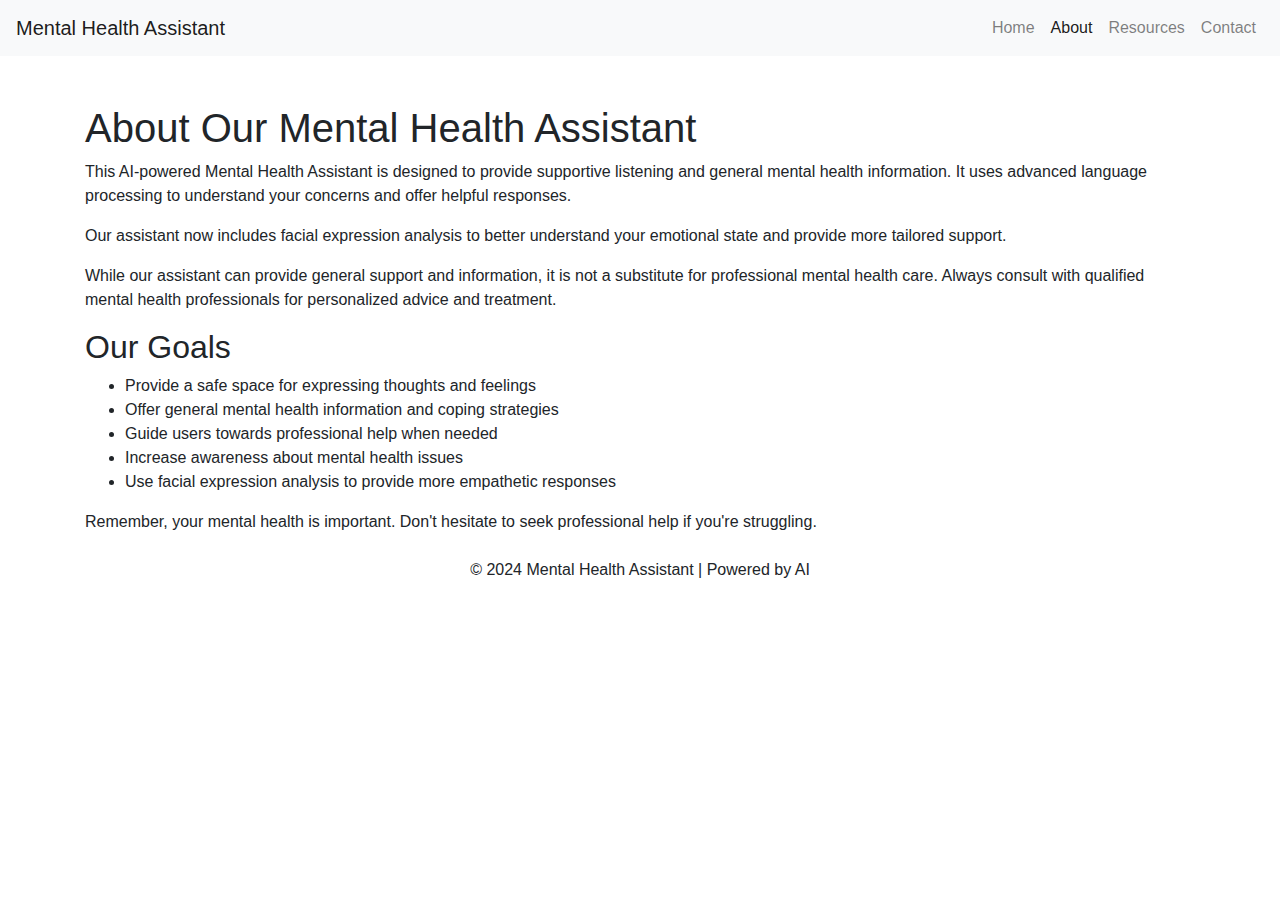
<file: about.html>
<!DOCTYPE html>
<html lang="en">
<head>
    <meta charset="UTF-8">
    <meta name="viewport" content="width=device-width, initial-scale=1.0">
    <title>About Mental Health Assistant</title>
    <link rel="stylesheet" href="https://stackpath.bootstrapcdn.com/bootstrap/4.5.2/css/bootstrap.min.css">
</head>
<body>
    <nav class="navbar navbar-expand-lg navbar-light bg-light">
        <a class="navbar-brand" href="/">Mental Health Assistant</a>
        <div class="collapse navbar-collapse">
            <ul class="navbar-nav ml-auto">
                <li class="nav-item"><a class="nav-link" href="/">Home</a></li>
                <li class="nav-item"><a class="nav-link active" href="/about">About</a></li>
                <li class="nav-item"><a class="nav-link" href="/resources">Resources</a></li>
                <li class="nav-item"><a class="nav-link" href="/contact">Contact</a></li>
            </ul>
        </div>
    </nav>

    <div class="container mt-5">
        <h1>About Our Mental Health Assistant</h1>
        <p>This AI-powered Mental Health Assistant is designed to provide supportive listening and general mental health information. It uses advanced language processing to understand your concerns and offer helpful responses.</p>
        <p>Our assistant now includes facial expression analysis to better understand your emotional state and provide more tailored support.</p>
        <p>While our assistant can provide general support and information, it is not a substitute for professional mental health care. Always consult with qualified mental health professionals for personalized advice and treatment.</p>
        <h2>Our Goals</h2>
        <ul>
            <li>Provide a safe space for expressing thoughts and feelings</li>
            <li>Offer general mental health information and coping strategies</li>
            <li>Guide users towards professional help when needed</li>
            <li>Increase awareness about mental health issues</li>
            <li>Use facial expression analysis to provide more empathetic responses</li>
        </ul>
        <p>Remember, your mental health is important. Don't hesitate to seek professional help if you're struggling.</p>
    </div>

    <footer class="text-center mt-4">
        <p>&copy; 2024 Mental Health Assistant | Powered by AI</p>
    </footer>
</body>
</html>
</file>
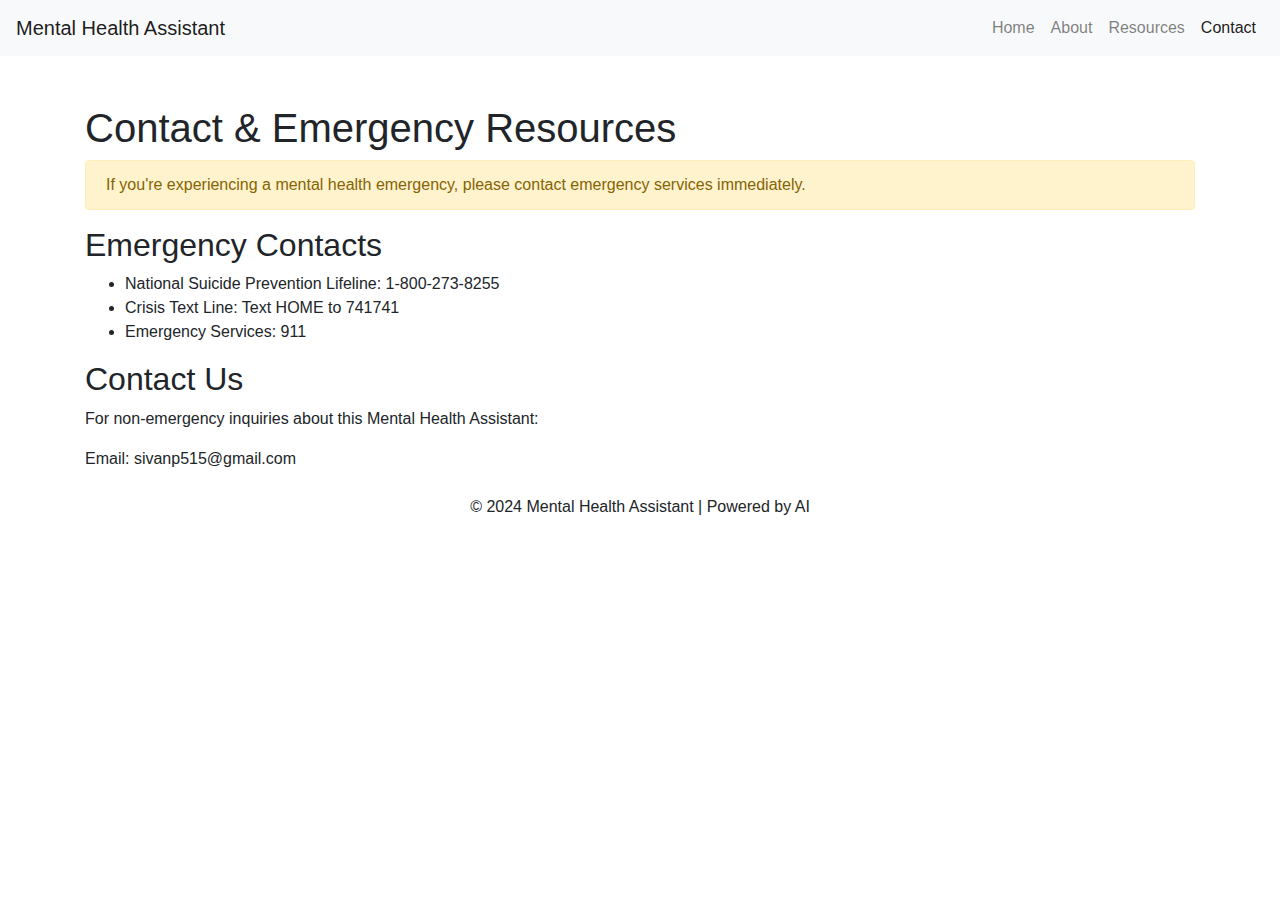
<file: contact.html>
<!DOCTYPE html>
<html lang="en">
<head>
    <meta charset="UTF-8">
    <meta name="viewport" content="width=device-width, initial-scale=1.0">
    <title>Contact & Emergency Resources</title>
    <link rel="stylesheet" href="https://stackpath.bootstrapcdn.com/bootstrap/4.5.2/css/bootstrap.min.css">
</head>
<body>
    <nav class="navbar navbar-expand-lg navbar-light bg-light">
        <a class="navbar-brand" href="/">Mental Health Assistant</a>
        <div class="collapse navbar-collapse">
            <ul class="navbar-nav ml-auto">
                <li class="nav-item"><a class="nav-link" href="/">Home</a></li>
                <li class="nav-item"><a class="nav-link" href="/about">About</a></li>
                <li class="nav-item"><a class="nav-link" href="/resources">Resources</a></li>
                <li class="nav-item"><a class="nav-link active" href="/contact">Contact</a></li>
            </ul>
        </div>
    </nav>

    <div class="container mt-5">
        <h1>Contact & Emergency Resources</h1>
        <div class="alert alert-warning" role="alert">
            If you're experiencing a mental health emergency, please contact emergency services immediately.
        </div>
        
        <h2>Emergency Contacts</h2>
        <ul>
            <li>National Suicide Prevention Lifeline: 1-800-273-8255</li>
            <li>Crisis Text Line: Text HOME to 741741</li>
            <li>Emergency Services: 911</li>
        </ul>

        <h2>Contact Us</h2>
        <p>For non-emergency inquiries about this Mental Health Assistant:</p>
        <p>Email: sivanp515@gmail.com</p>
    </div>

    <footer class="text-center mt-4">
        <p>&copy; 2024 Mental Health Assistant | Powered by AI</p>
    </footer>
</body>
</html>
</file>
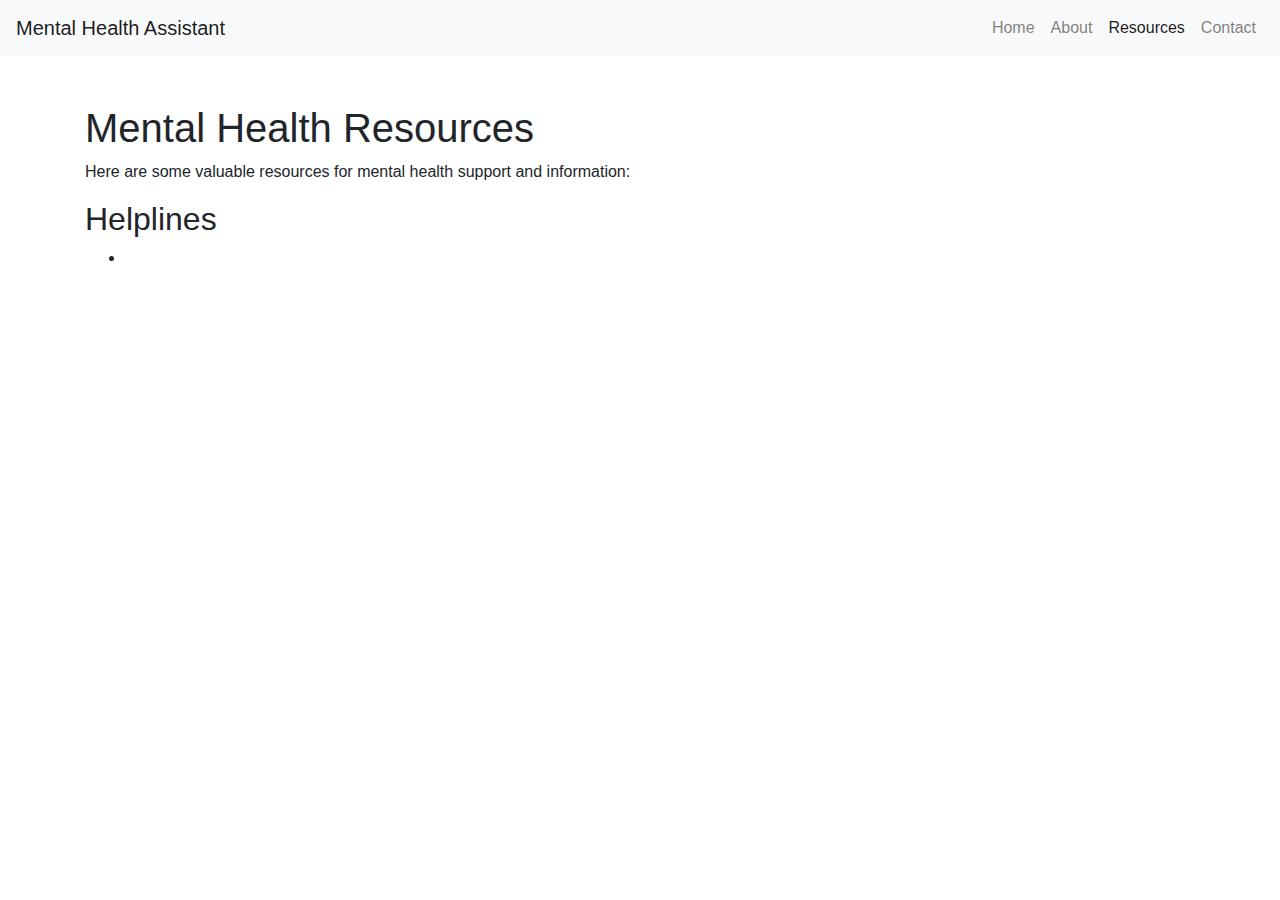
<file: resources.html>
<!DOCTYPE html>
<html lang="en">
<head>
    <meta charset="UTF-8">
    <meta name="viewport" content="width=device-width, initial-scale=1.0">
    <title>Mental Health Resources</title>
    <link rel="stylesheet" href="https://stackpath.bootstrapcdn.com/bootstrap/4.5.2/css/bootstrap.min.css">
</head>
<body>
    <nav class="navbar navbar-expand-lg navbar-light bg-light">
        <a class="navbar-brand" href="/">Mental Health Assistant</a>
        <div class="collapse navbar-collapse">
            <ul class="navbar-nav ml-auto">
                <li class="nav-item"><a class="nav-link" href="/">Home</a></li>
                <li class="nav-item"><a class="nav-link" href="/about">About</a></li>
                <li class="nav-item"><a class="nav-link active" href="/resources">Resources</a></li>
                <li class="nav-item"><a class="nav-link" href="/contact">Contact</a></li>
            </ul>
        </div>
    </nav>

    <div class="container mt-5">
        <h1>Mental Health Resources</h1>
        <p>Here are some valuable resources for mental health support and information:</p>
        
        <h2>Helplines</h2>
        <ul>
            <li>
</file>
